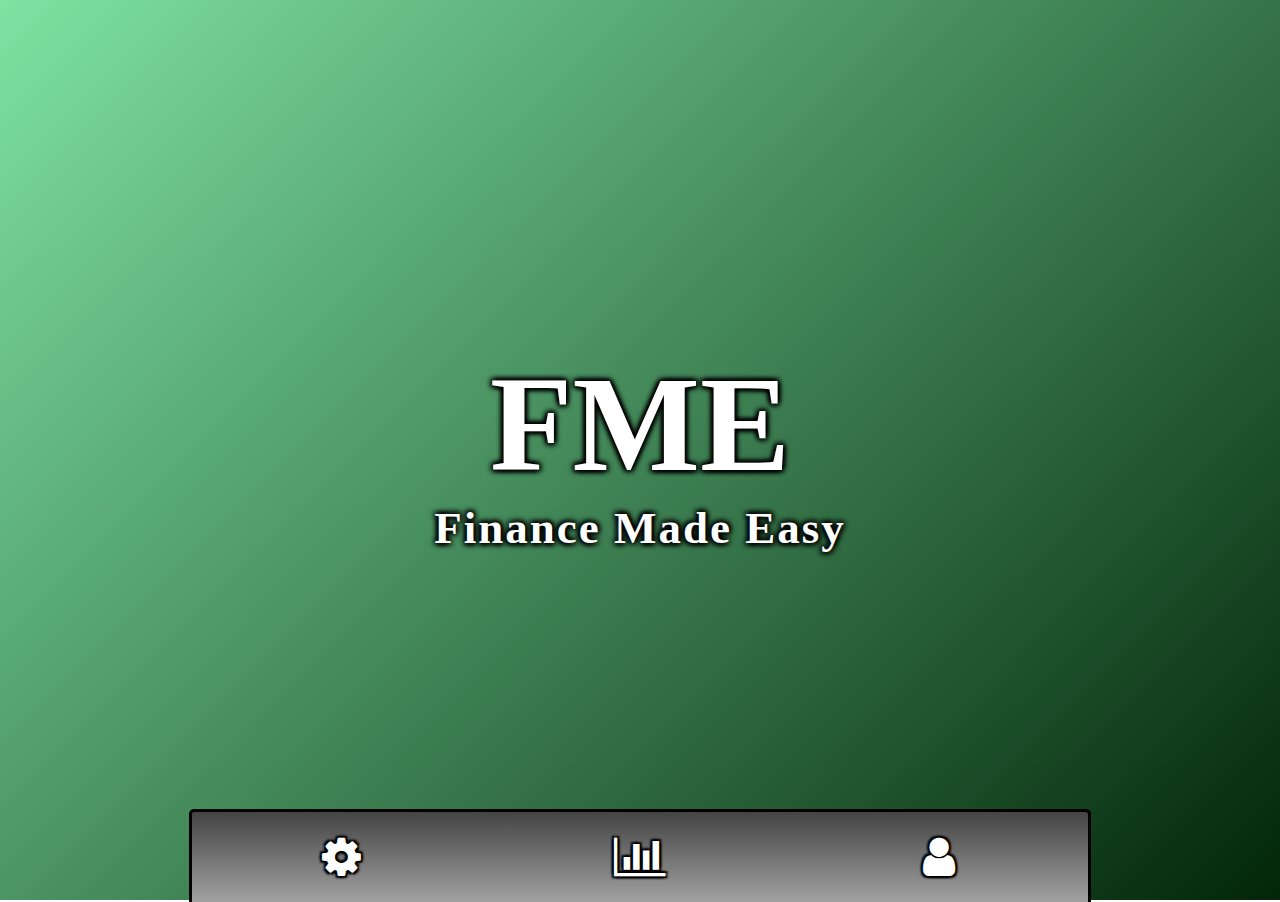
<file: index.html>
<!DOCTYPE html>
<html lang="en">
  <head>
    <meta charset="UTF-8" />
    <meta name="viewport" content="width=device-width, initial-scale=1.0" />
    <link rel="stylesheet" href="index.css" />
    <link
      rel="stylesheet"
      href="https://cdnjs.cloudflare.com/ajax/libs/font-awesome/4.7.0/css/font-awesome.min.css"
    />
    <title>Home</title>
  </head>
  <body>
    <div class="container">
      <div class="nav">
        <div id="navContent">
          <div class="navItem"><a class="fa fa-cog nav-item"></a></div>
          <div class="navItem">
            <a href="graph.html" class="fa fa-bar-chart nav-item"></a>
          </div>
          <div class="navItem"><a class="fa fa-user nav-item"></a></div>
        </div>
      </div>
      <div class="main">
        <div class="mainContent">
          <h1>FME</h1>
          <h4>Finance Made Easy</h4>
        </div>
      </div>
    </div>
  </body>
</html>
</file>
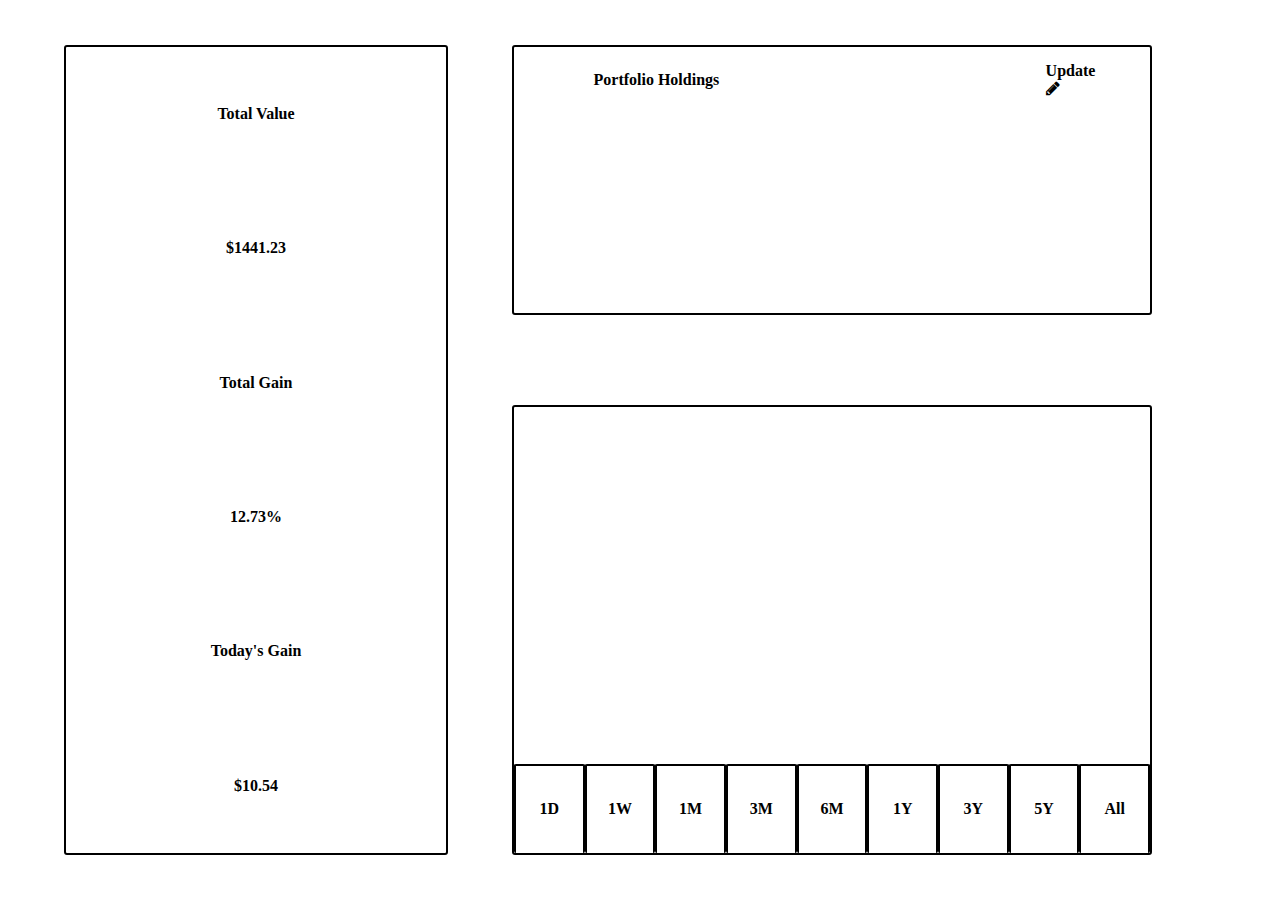
<file: graph.html>
<!DOCTYPE html>
<html lang="en">
  <head>
    <meta charset="UTF-8" />
    <meta name="viewport" content="width=device-width, initial-scale=1.0" />
    <link rel="stylesheet" href="graph.css" />
    <link
      rel="stylesheet"
      href="https://cdnjs.cloudflare.com/ajax/libs/font-awesome/4.7.0/css/font-awesome.min.css"
    />
    <title>Stats</title>
  </head>
  <body>
    <div class="container">
      <div class="Important-Info Section">
        <div class="Important-Info-Total-Value">
          <div class="Important-Info-Total-Value-Title">
            <h4>Total Value</h4>
          </div>
          <div class="Important-Info-Total-Value-Value">
            <h4>$1441.23</h4>
          </div>
        </div>
        <div class="Important-Info-Total-Gain">
          <div class="Important-Info-Total-Gain-Title">
            <h4>Total Gain</h4>
          </div>
          <div class="Important-Info-Total-Gain-Value">
            <h4>12.73%</h4>
          </div>
        </div>
        <div class="Important-Info-Day-Gain">
          <div class="Important-Info-Day-Gain-Title">
            <h4>Today's Gain</h4>
          </div>
          <div class="Important-Info-Day-Gain-Value">
            <h4>$10.54</h4>
          </div>
        </div>
      </div>
      <div class="Holdings Section">
        <div class="Holdings-Head">
          <div class="Holdings-Head-Title"><h4>Portfolio Holdings</h4></div>
          <div class="Holdings-Head-Update">
            <a class="Update"
              ><h4>Update</h4>
              <i class="fa fa-pencil"></i
            ></a>
          </div>
        </div>
        <div class="Holdings-Content"></div>
      </div>
      <div class="Graph Section">
        <div class="Graph-Canvas">
          <canvas></canvas>
        </div>
        <div class="Graph-Timeframe">
          <div class="oneDay"><h4>1D</h4></div>
          <div class="oneWeek"><h4>1W</h4></div>
          <div class="oneMonth"><h4>1M</h4></div>
          <div class="threeMonths"><h4>3M</h4></div>
          <div class="sixMonths"><h4>6M</h4></div>
          <div class="oneYear"><h4>1Y</h4></div>
          <div class="threeYears"><h4>3Y</h4></div>
          <div class="fiveYears"><h4>5Y</h4></div>
          <div class="AllTime"><h4>All</h4></div>
        </div>
      </div>
    </div>
    <!--<script src="graph.js"></script>!-->
  </body>
</html>
</file>
<file: index.css>
html,
body {
  margin: 0;
  padding: 0;
  height: 100%;
  width: 100%;
  overflow: hidden;
}

.container {
  height: 100%;
  width: 100%;
  background-image: linear-gradient(-45deg, #022609, #7fe2a3);
}

.main {
  position: absolute;
  top: 50%;
  transform: translateY(-50%);
  width: 100%;
  height: 50%;
  display: flex;
  justify-content: center;
  align-items: center;
  text-align: center;
  color: #fff;
}

.mainContent {
  padding: 0;
  text-shadow: -2px -2px 5px #000, 2px -2px 5px #000, -2px 2px 5px #000,
    2px 2px 5px #000;
}

.mainContent:hover {
  cursor: default;
}

.mainContent h1 {
  margin: 0;
  font-family: "garamond", Times, serif;
  font-size: 15vh;
}

.mainContent h4 {
  margin: 0;
  font-family: "brush script mt", Times, serif;
  font-size: 5vh;
  letter-spacing: 2px;
}

.nav {
  position: absolute;
  bottom: 0;
  width: 100%;
  height: 10%;
  display: flex;
  justify-content: center;
  align-items: center;
  color: #fff;
}

#navContent {
  background-image: linear-gradient(to top, #fff -100%, #444444 100%);
  border-top: #000 3px solid;
  border-right: #000 3px solid;
  border-left: #000 3px solid;
  border-top-right-radius: 5px;
  border-top-left-radius: 5px;
  height: 100%;
  width: 70%;
  display: grid;
  grid-template-columns: repeat(3, 1fr);
  font-size: 5vh;
}

@media only screen and (max-width: 800px) {
  #navContent {
    width: 100%;
    border-right: none;
    border-left: none;
    border-top: #000 3px solid;
    border-bottom-right-radius: 0;
    border-bottom-left-radius: 0;
  }
}

.navItem {
  display: flex;
  justify-content: center;
  align-items: center;
}

.navItemName {
  margin: 0;
  padding: 0;
}

.navItemName:hover {
  color: #5dd3cb;
  cursor: pointer;
}

.nav-item {
  text-shadow: -2px -2px 2px #000, 2px -2px 2px #000, -2px 2px 2px #000,
    2px 2px 2px #000;
  text-decoration: none;
  color: #fff;
}

.nav-item:hover {
  font-size: 5.2vh;
  cursor: pointer;
  color: #7fe2a3;
}
</file>
<file: graph.css>
html,
body {
  margin: 0;
  padding: 0;
  width: 100%;
  height: 100%;
}

h4 {
  margin: 0;
}

.container {
  width: 100%;
  height: 100%;
  display: grid;
  grid-template-columns: repeat(20, 1fr);
  grid-template-rows: repeat(20, 1fr);
  background: #fff;
}

.Section {
  border: #000 2px solid;
  border-radius: 3px;
}

.Important-Info {
  grid-column-start: 2;
  grid-column-end: 8;
  grid-row-start: 2;
  grid-row-end: 20;
  display: grid;
  grid-template-columns: 1fr;
  grid-template-rows: repeat(3, 1fr);
  text-align: center;
  position: relative;
}

.Important-Info-Total-Value {
  grid-row-start: 1;
  grid-row-end: 2;
  display: grid;
  grid-template-columns: 1fr;
  grid-template-rows: repeat(2, 1fr);
}

.Important-Info-Total-Value-Title {
  grid-row-start: 1;
  grid-row-end: 2;
  display: flex;
  justify-content: center;
  align-items: center;
}

.Important-Info-Total-Value-Value {
  grid-row-start: 2;
  grid-row-end: 3;
  display: flex;
  justify-content: center;
  align-items: center;
}

.Important-Info-Total-Gain {
  grid-row-start: 2;
  grid-row-end: 3;
  display: grid;
  grid-template-columns: 1fr;
  grid-template-rows: repeat(2, 1fr);
}

.Important-Info-Total-Gain-Title {
  grid-row-start: 1;
  grid-row-end: 2;
  display: flex;
  justify-content: center;
  align-items: center;
}

.Important-Info-Total-Gain-Value {
  grid-row-start: 2;
  grid-row-end: 3;
  display: flex;
  justify-content: center;
  align-items: center;
}

.Important-Info-Day-Gain {
  grid-row-start: 3;
  grid-row-end: 4;
  display: grid;
  grid-template-columns: 1fr;
  grid-template-rows: repeat(2, 1fr);
}

.Important-Info-Day-Gain-Title {
  grid-row-start: 1;
  grid-row-end: 2;
  display: flex;
  justify-content: center;
  align-items: center;
}

.Important-Info-Day-Gain-Value {
  grid-row-start: 2;
  grid-row-end: 3;
  display: flex;
  justify-content: center;
  align-items: center;
}

.Holdings {
  grid-column-start: 9;
  grid-column-end: 19;
  grid-row-start: 2;
  grid-row-end: 8;
  display: grid;
  grid-template-columns: 1fr;
  grid-template-rows: repeat(8, 1fr);
}

.Holdings-Head {
  grid-row: 1 / 3;
  display: grid;
  grid-template-rows: 1fr;
  grid-template-columns: repeat(8, 1fr);
}

.Holdings-Head-Title {
  grid-column: 2/7;
  display: flex;
  justify-content: left;
  align-items: center;
}

.Holdings-Head-Update {
  grid-column: 7/9;
  display: flex;
  justify-content: center;
  align-items: center;
}

.Update {
}

.Holdings-Content {
  grid-row: 3 / 9;
}

.Graph {
  grid-column-start: 9;
  grid-column-end: 19;
  grid-row-start: 10;
  grid-row-end: 20;
  display: grid;
  grid-template-rows: repeat(10, 1fr);
  grid-template-columns: 1fr;
}

.Graph-Canvas {
  grid-row: 1/9;
}

.Graph-Timeframe {
  grid-row: 9/11;
  display: grid;
  grid-template-columns: repeat(9, 1fr);
  grid-template-rows: 1fr;
}

.Graph-Timeframe div {
  display: flex;
  justify-content: center;
  align-items: center;
  border-top: #000 2px solid;
  border-right: #000 2px solid;
  border-left: #000 2px solid;
  border-radius: 2px;
  transition: background 500ms;
}

.Graph-Timeframe div:hover {
  background: #4ec49b;
  cursor: pointer;
}

@media only screen and (max-width: 800px) {
  .Important-Info {
    grid-column-start: 3;
    grid-column-end: 19;
    grid-row-start: 2;
    grid-row-end: 5;
    display: grid;
    grid-template-columns: repeat(3, 1fr);
    grid-template-rows: 1fr;
  }

  .Important-Info-Total-Value {
    grid-column-start: 1;
    grid-column-end: 2;
    grid-row-start: 1;
    display: grid;
    grid-template-columns: 1fr;
    grid-template-rows: repeat(5, 1fr);
  }
  .Important-Info-Total-Value-Title {
    grid-row-start: 1;
    grid-row-end: 4;
    display: flex;
    justify-content: center;
    align-items: center;
  }
  .Important-Info-Total-Value-Value {
    grid-row-start: 4;
    grid-row-end: 6;
    display: flex;
    justify-content: center;
    align-items: center;
  }

  .Important-Info-Total-Gain {
    grid-column-start: 2;
    grid-column-end: 3;
    grid-row-start: 1;
    display: grid;
    grid-template-columns: 1fr;
    grid-template-rows: repeat(5, 1fr);
  }
  .Important-Info-Total-Gain-Title {
    grid-row-start: 1;
    grid-row-end: 4;
    display: flex;
    justify-content: center;
    align-items: center;
  }
  .Important-Info-Total-Gain-Value {
    grid-row-start: 4;
    grid-row-end: 6;
    display: flex;
    justify-content: center;
    align-items: center;
  }

  .Important-Info-Day-Gain {
    grid-column-start: 3;
    grid-column-end: 4;
    grid-row-start: 1;
    display: grid;
    grid-template-columns: 1fr;
    grid-template-rows: repeat(5, 1fr);
  }
  .Important-Info-Day-Gain-Title {
    grid-row-start: 1;
    grid-row-end: 4;
    display: flex;
    justify-content: center;
    align-items: center;
  }
  .Important-Info-Day-Gain-Value {
    grid-row-start: 4;
    grid-row-end: 6;
    display: flex;
    justify-content: center;
    align-items: center;
  }

  .Holdings {
    grid-column-start: 3;
    grid-column-end: 19;
    grid-row-start: 6;
    grid-row-end: 11;
  }

  .Graph {
    grid-column-start: 3;
    grid-column-end: 19;
    grid-row-start: 12;
    grid-row-end: 19;
  }
}
</file>
